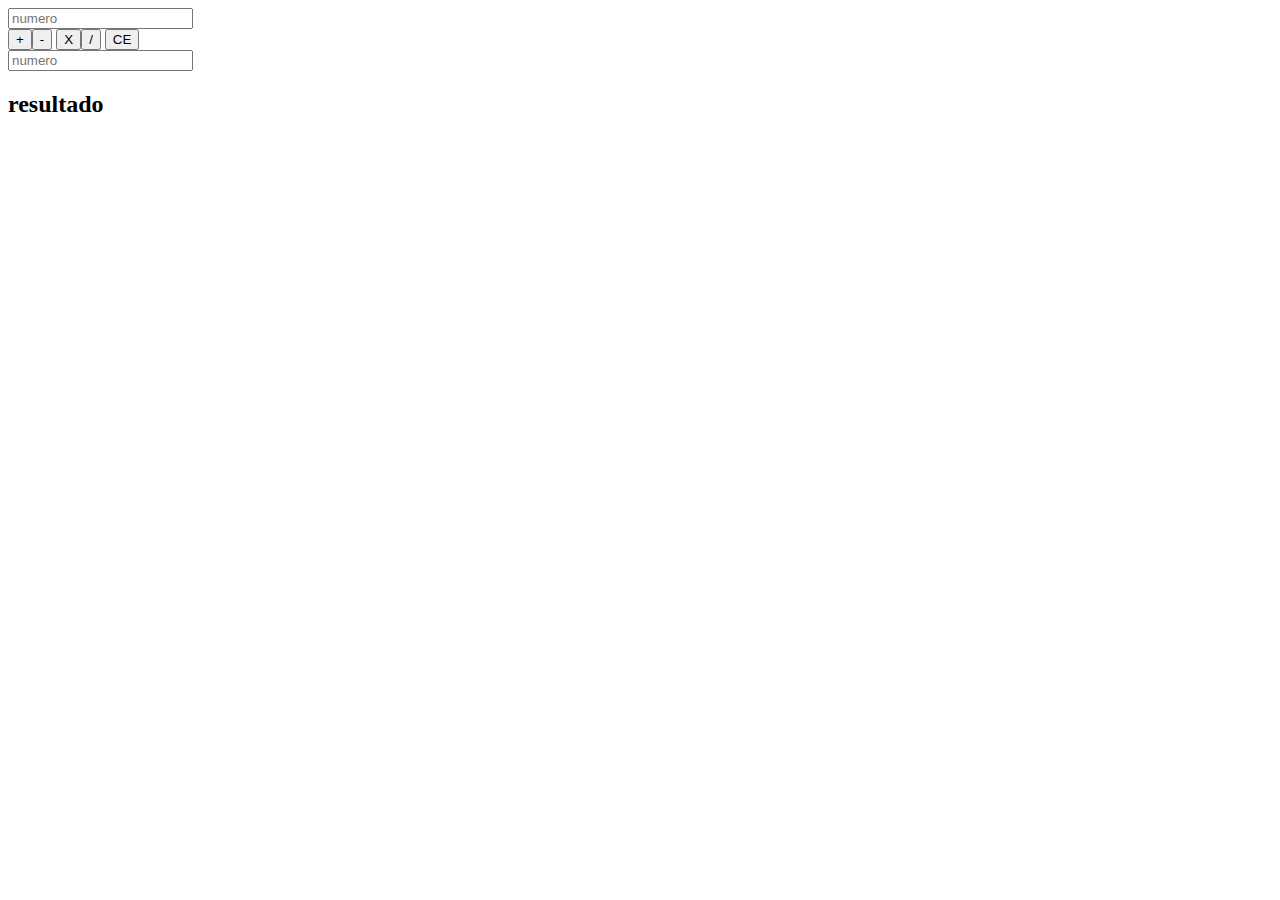
<file: p8-calculadora/index.html>
<!DOCTYPE html>
<html lang="en">
<head>
    <meta charset="UTF-8">
    <title>Title</title>
</head>
<body>
<input type="number" placeholder="numero" id="n1"><br>
<button id="suma">+</button><button id="resta">-</button>
<button id="multiplicacion">X</button><button id="division">/</button>
<button id="borrar">CE</button>
<br>
<input type="number" placeholder="numero" id="n2"><br>
<h2 id="resul">resultado</h2>
<script src="js/jquery.js"></script>
<script src="js/accion.js"></script>
</body>
</html>
</file>
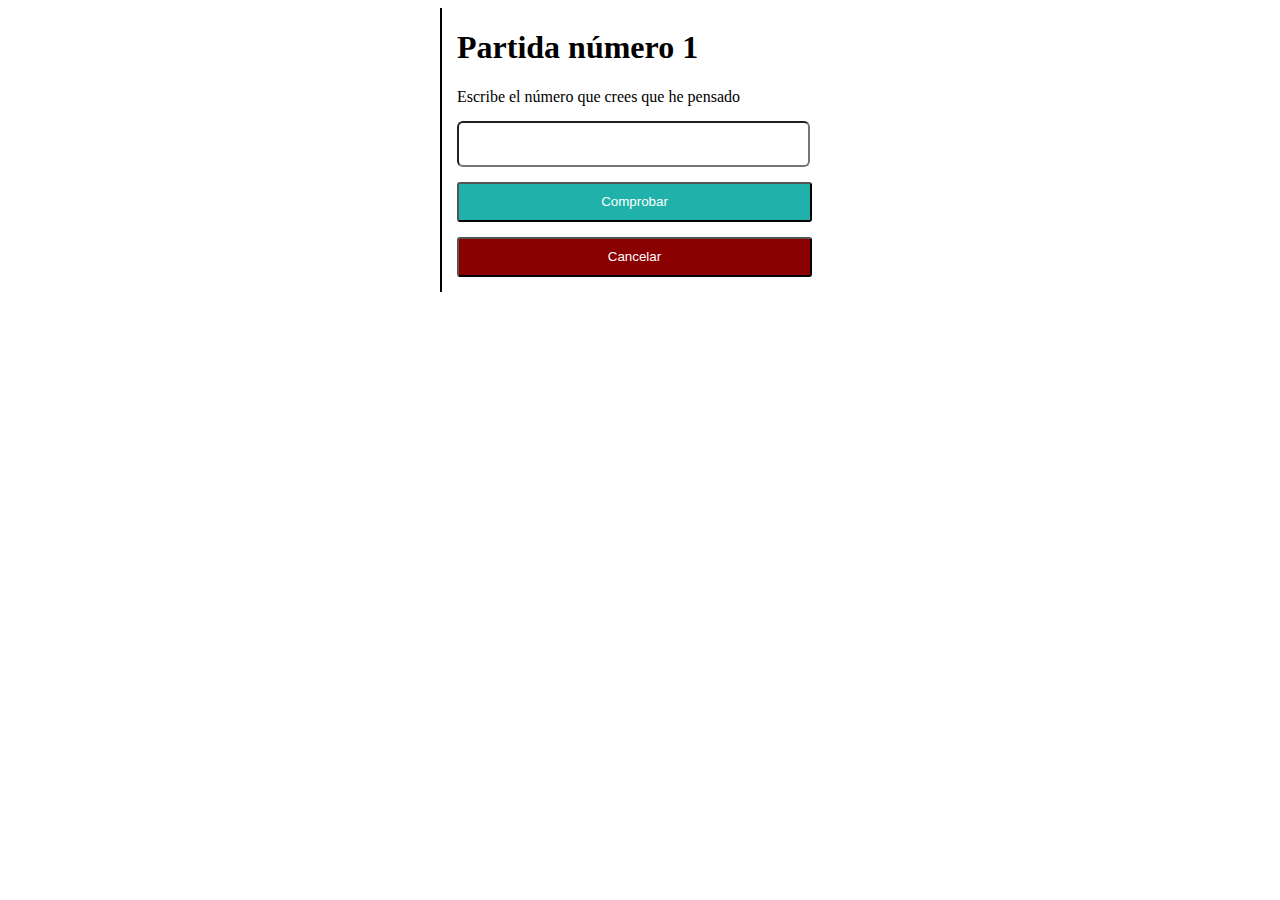
<file: p9-juego/index.html>
<!DOCTYPE html>
<html lang="en">
<head>
    <meta charset="UTF-8">
    <title>Juego</title>
    <link rel="stylesheet" href="css/estilos.css">
</head>
<body>
    <main>
        <div class="jugando">
            <h1>Partida número <strong class="partidas">1</strong></h1>
            <label for="numero">Escribe el número que crees que he pensado</label>
            <br>
            <input type="number" id="numero">
            <br>
        </div>
        <div class="acertado">
            <h1>¡Has acertado!</h1>
            <p>Intentos: <strong id="intentos">1</strong></p>
        </div>
        <div class="fin">
            <h1>Fin del juego</h1>
            <p>Partidas jugadas: <strong class="partidas"></strong></p>
            <p>Intentos por partida <strong id="mediaIntentos">6</strong></p>
        </div>
        <button id="verde">Comprobar</button>
        <br>
        <button id="rojo">Cancelar</button>
    </main>
    <script src="js/jquery.js"></script>
    <script src="js/accion.js"></script>
</body>
</html>
</file>
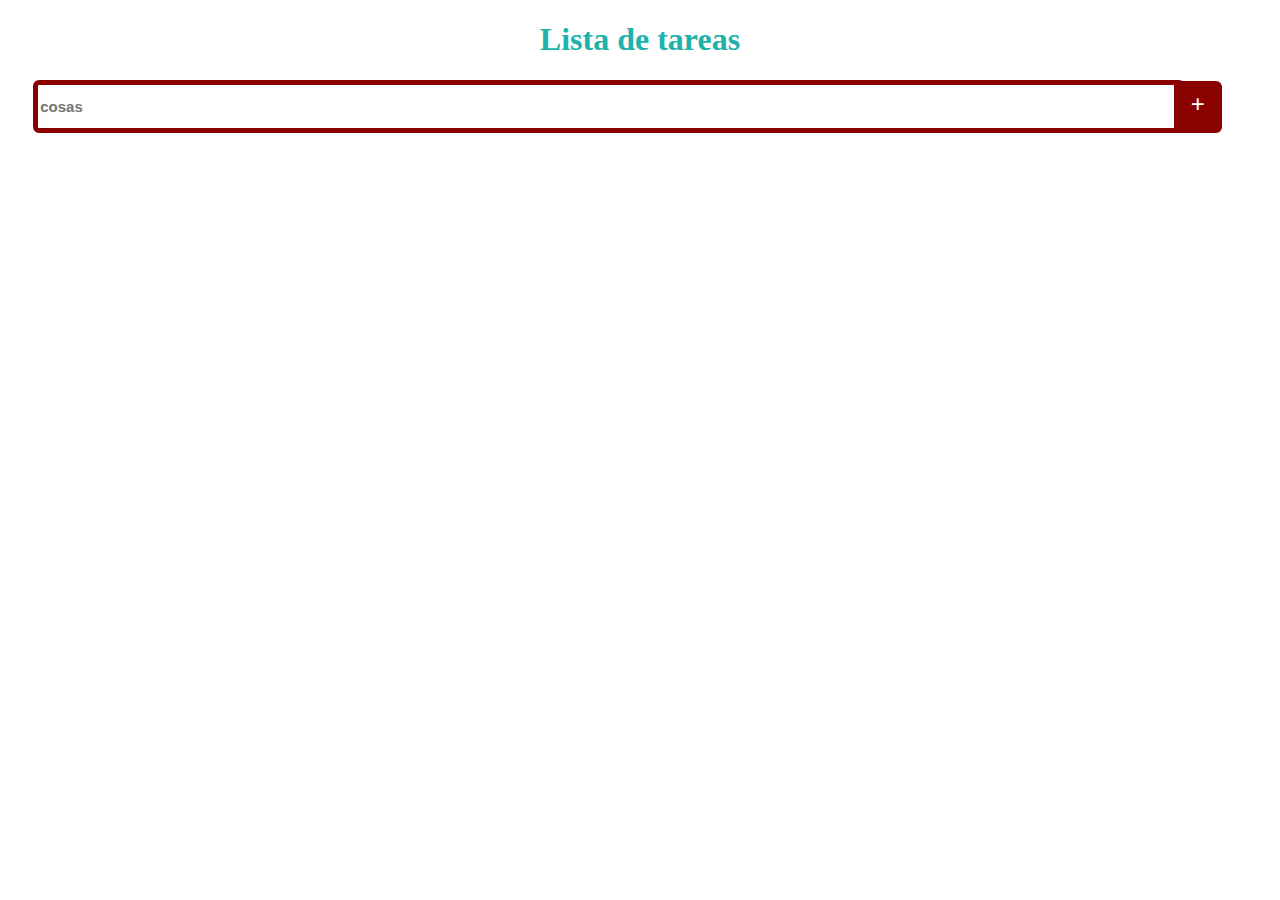
<file: practica7-tareas/index.html>
<!DOCTYPE html>
<html lang="en">
<head>
    <meta charset="UTF-8">
    <title>Title</title>
    <link rel="stylesheet" href="css/estilos.css">
</head>
<body>
    <h1>Lista de tareas</h1>
    <input type="text" placeholder="cosas">
    <button id="boton"> + </button>
    <ul id="funciona">
    </ul>
    <script src="js/jquery.js"></script>
    <script src="js/accion.js"></script>
</body>
</html>
</file>
<file: p9-juego/css/estilos.css>
.acertado{
    display: none;
}
.fin{
    display: none;
}
body{
    text-align: left;
}
main{
    position: absolute;
    left:calc(50% - 200px);
    width:400px;
    border-left: 2px solid black;
    padding-left: 15px;
}

input{
    height:40px;
    margin-bottom: 15px;
    margin-top:15px;
    width: 345px;
    border-radius: 6px;
}
button{
    width: 355px;
    margin-bottom: 15px;
    height: 40px;
    border-radius: 3px;
    color: white;
}
#verde{
    background-color: lightseagreen;
}
#rojo{
    background-color: darkred;
}
</file>
<file: practica7-tareas/css/estilos.css>
h1{
    text-align: center;
    color:lightseagreen;
}
input{
    border: 5px solid darkred;
    color:brown;
    border-radius: 6px 6px 6px 6px;
    width:90%;
    height:41px;
    margin-right:0;
    margin-left:2%;
    z-index: 1;
    font-size: 15px;
    font-weight: bold;
}
#boton{
    background-color: darkred;
    color:white;
    font-size: 1.5em;
    padding-bottom: .3em;
    text-align: center;
    height:2.2em;
    width:2em;
    margin-left:-15px;
    border: 6px solid darkred;
    border-radius: 4px 6px 6px 4px;
    z-index:-1;
}
li{
    color:lightseagreen;
    font-size: 40px;
    margin-top: 20px;
}
.quitar{
    background-color: darkred;
    border-radius: 8px;
    color: white;
    font-size: 25px;
    margin-left:10px;
}
</file>
